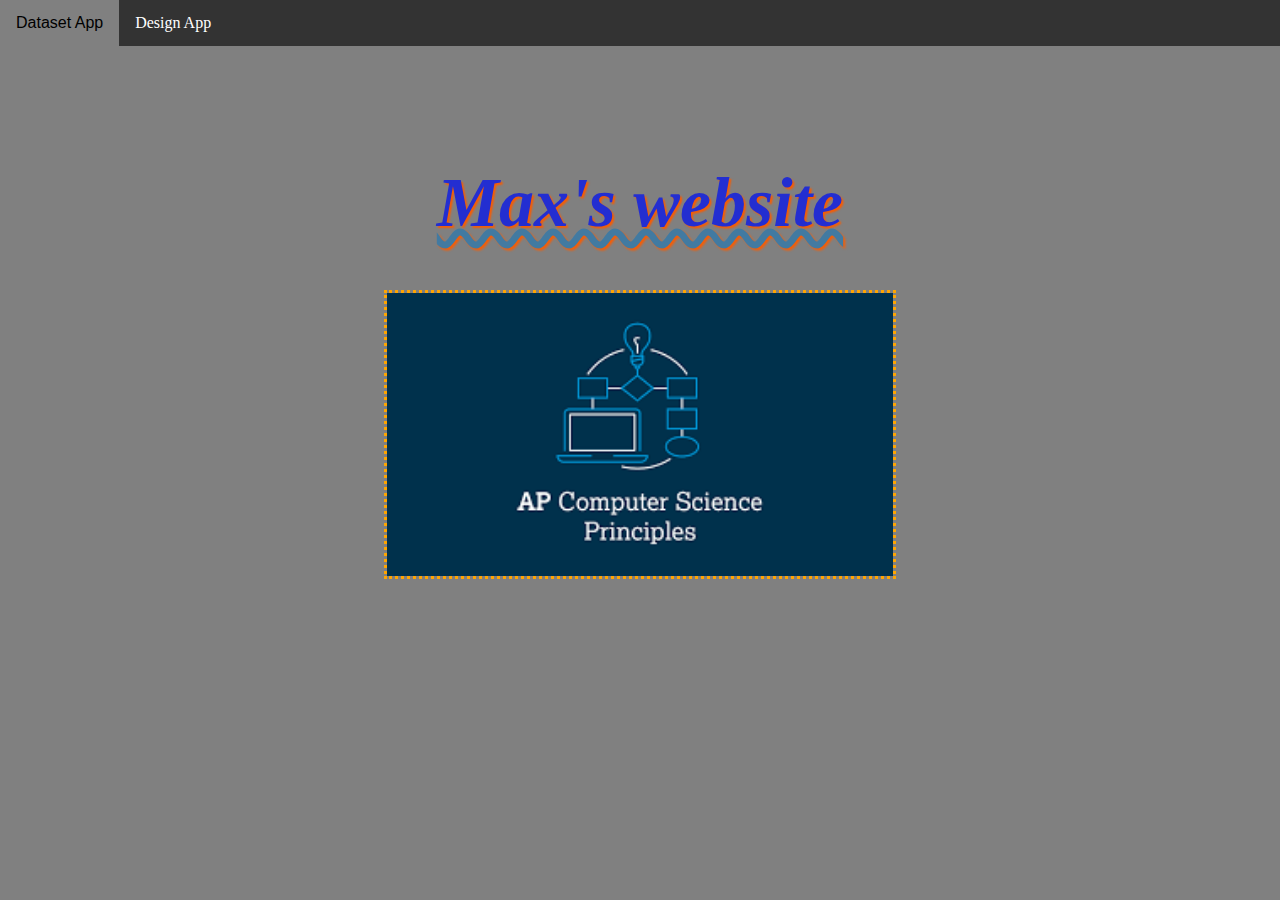
<file: index.html>
<html>
 <head> 
   <title> Max's Website </title>
  </head>
  <link rel="stylesheet" href="style.css">
  <link rel="icon" type="image/x-icon" href="https://imgix.bustle.com/uploads/image/2020/10/31/31aa14f0-bc99-4e6b-b785-26ae420971dd-screen-shot-2020-10-31-at-52151-pm.png?w=1200&h=630&fit=crop&crop=faces&fm=jpg">
  <body>  
<nav>
    <li class= "navli"><a href="dataset.html"> Dataset App </a></li>
    <li class= "navli"><a href="design"> Design App </a> </li>
  </nav>
   <br>
   <br>
   <br>
   <br>
   <br>
   <br>
   <center>
       <h1><i> Max's website </i></h1>
      <img src="[data-uri]" </img>
    </center>  
    </body>
</html>
</file>
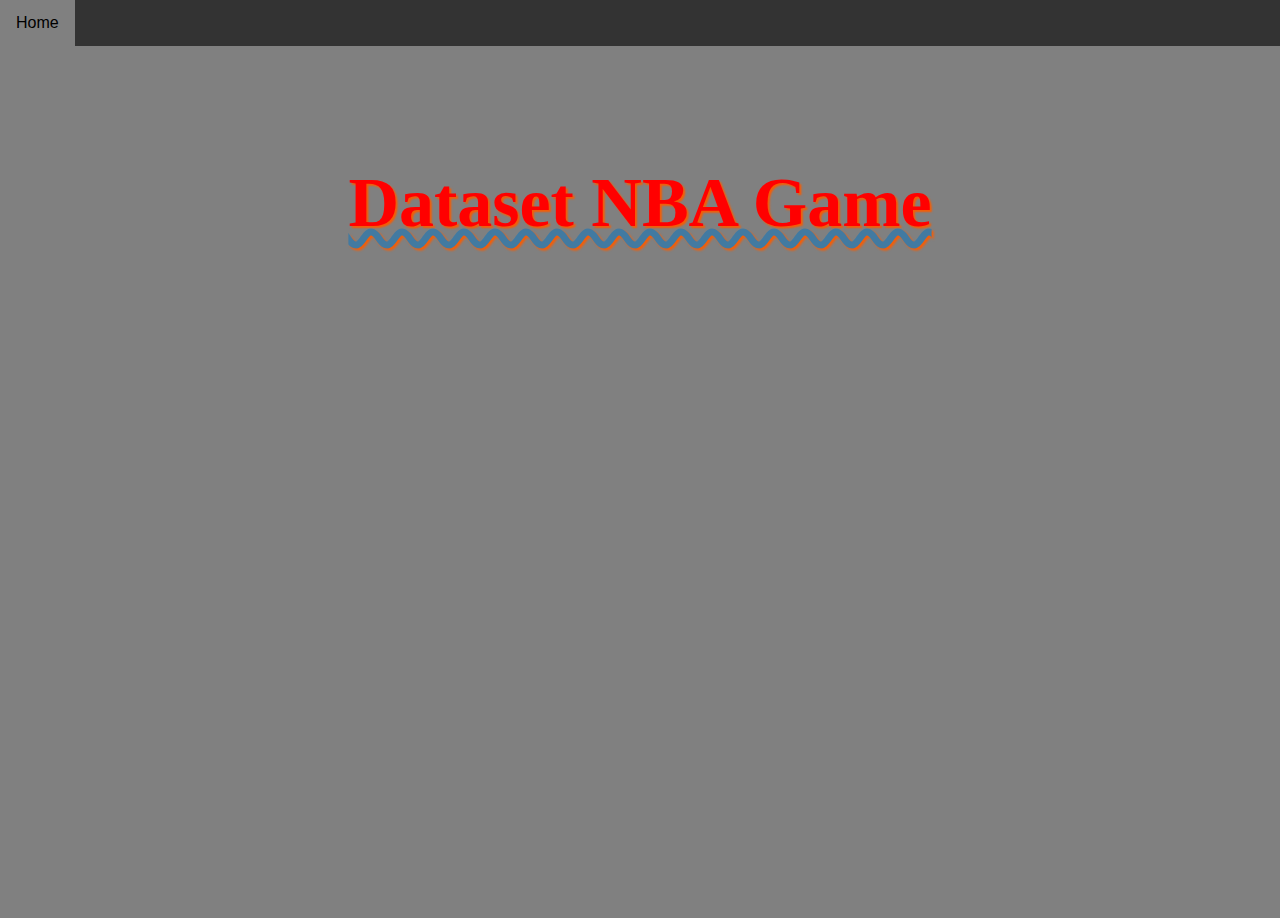
<file: dataset.html>
<html>

    <title> Data Set App </title>
    <link rel="stylesheet" href="style.css">

  <body>
     <nav>
    <li class= "navli"><a href="index.html">Home</a></li>
 </nav>
      <br>
      <br>
      <br>
      <br>
      <br>
      <br>
<center>

  <h1>
    Dataset NBA Game
  </h1>
  
<iframe width="392" height="620" style="border: 0px;" src="https://studio.code.org/projects/applab/2lTJlNCBxKmdvHtnyZPkElBvwr26QdjCuQykM0WN3H8/embed"></iframe>
  </html>
  </body>
</center>

  <style>

body {
  background-color: grey;
}

h1 {
  color: red;
}
      
  </style>
</file>
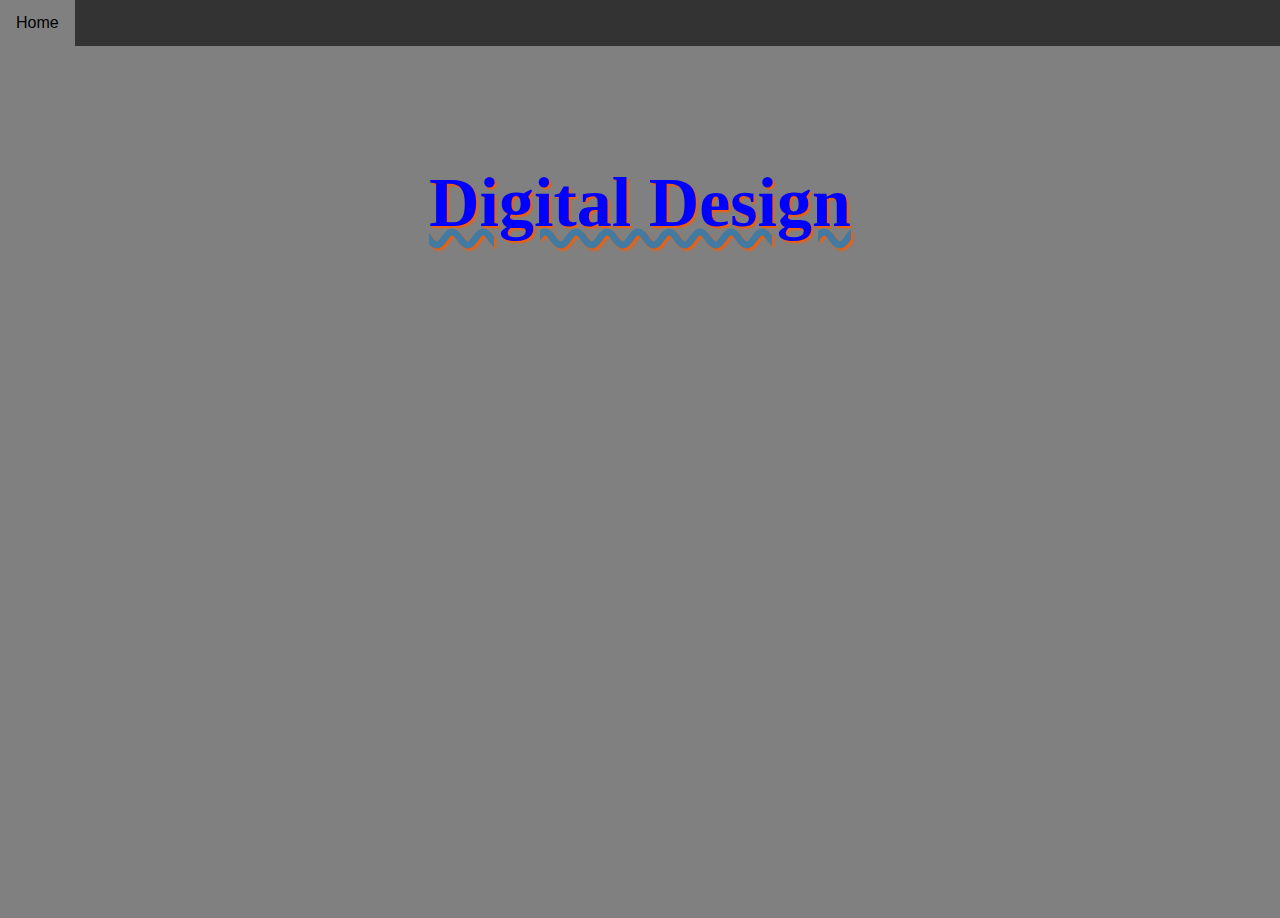
<file: design.html>
<html>
<title> Design App </title>
    <link rel="stylesheet" href="style.css">

  
  <body>
     <nav>
    <li class= "navli"><a href="index.html">Home</a></li>
 </nav>
      
      <br>
      <br>
      <br>
      <br>
      <br>
      <br>
<center>
  
  <h1>
    Digital Design
  </h1>
  
<iframe width="392" height="620" style="border: 0px;" src="https://studio.code.org/projects/applab/O_7w8nYKflaNamsRmhf2NPyLfFT492TGwpqN2D3xZ8M/embed"></iframe>

    </center>
  </body>  
  </html>


  <style>

body {
  background-color: grey;
}

h1 {
  color: blue;
}
      
  </style>
</file>
<file: style.css>
h1 {
  color: #232ED1;
  font-size: 70px;
  text-align: center;
  text-decoration: underline;
  text-decoration-style: wavy;
  text-decoration-color: #427aa1;
  text-shadow: 2px 2px 2px #f75c03;
}

h1:hover{
  color: #f75c03;
  text-shadow: 2px 2px 2px #232ED1;
}

img {
  width: 40%;
  border: dotted orange;
}

img:hover{
  width: 60%;
  transform: scaleX(-1);
}

body {
  background-color: grey;
}

nav {
  list-style-type: none;
  margin: 0;
  padding: 0;
  overflow: hidden;
  background-color: #333;
  top: 0;
  left: 0;
  position: fixed;
  width: 100%;
  
}
 li {
  float: left;
  
}

li a {
  display: block;
  color: white;
  text-align: center;
  padding: 14px 16px;
  text-decoration: none;
}

li a:hover {
  font-family: ariel, sans-serif;
  background-color: grey;
  color: black;
}
</file>
